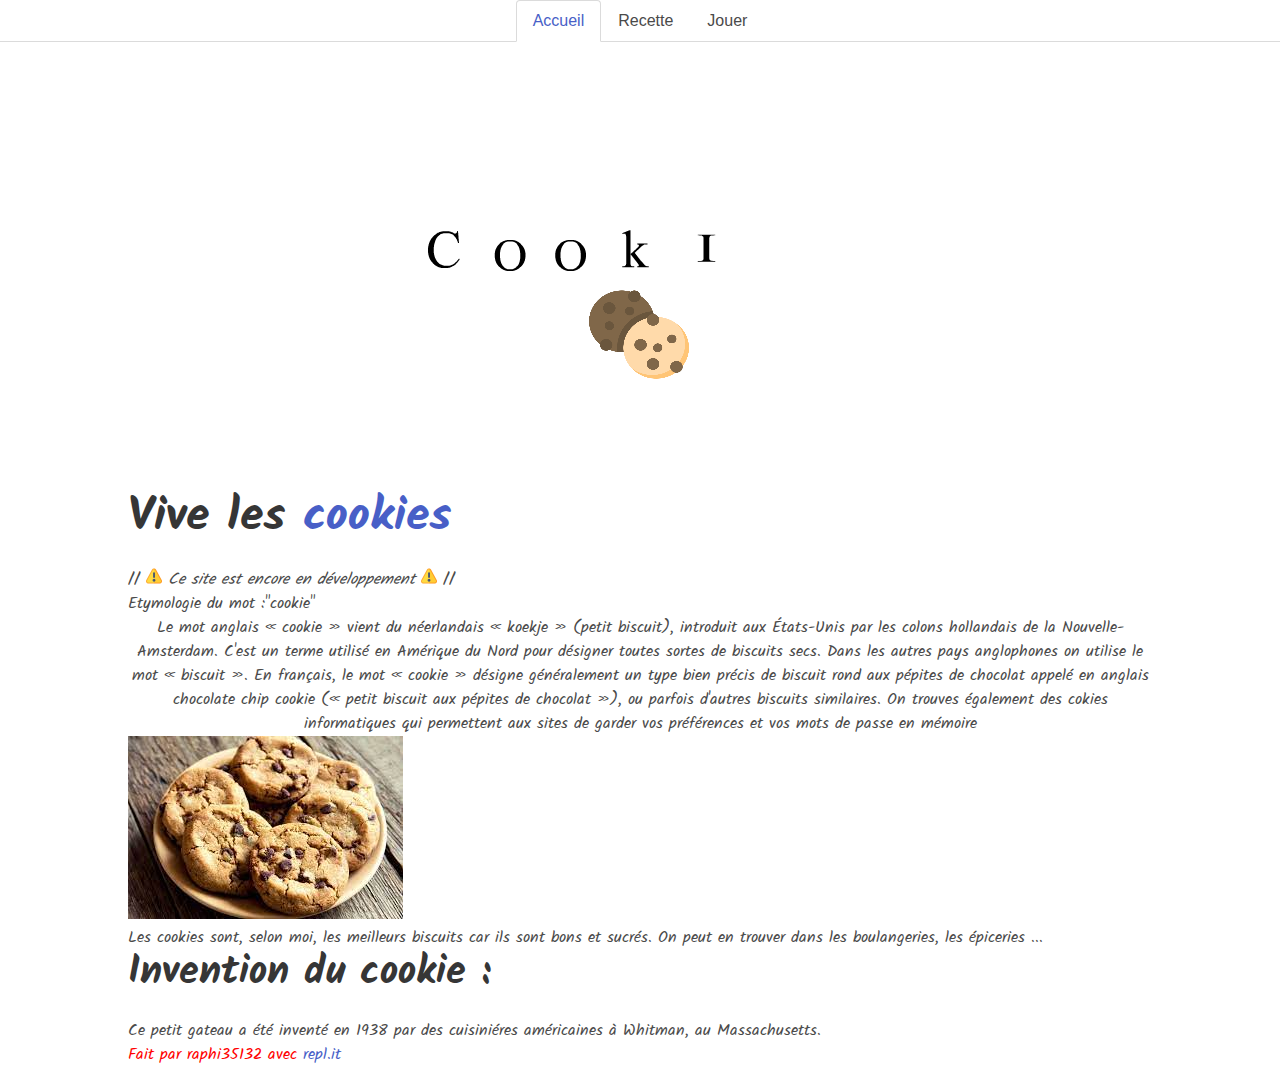
<file: index.html>
<!DOCTYPE html>
<html>

<head>
  <meta charset="utf-8">
  <meta name="viewport" content="width=device-width">
  <title>Les cookies</title>
  <link href="bulma.css" rel="stylesheet" type="text/css">
  <!--<link href="style.css" rel="stylesheet" type="text/css">-->

</head>

<body style="flex-direction: column;">
  <script src="cookies.js"></script>
  <header>
    <div class="tabs is-centered is-boxed">
      <ul>
        <li class="is-active"><a href="index.html">Accueil</a></li>
        <li><a href="recette_cookie.html">Recette</a></li>
        <li><a href="jeux.html">Jouer</a></li>
      </ul>
    </div>
  </header>
  <div style="margin : auto; width : 80%" ;>

    <img id="cookie" src="cookie.gif" alt="Fait par raphi35132" style="display : block; margin : auto;" class="mb-6">
    <h1 class="title is-1">Vive les <a href="https://fr.wikipedia.org/wiki/Cookie_(cuisine)">cookies</a></h1>
    <h4> // <img / src="images/warning.png" alt="Image" height="16" width="16"> <i>Ce site est encore en développement
      </i> <img / src="images/warning.png" alt="Image" height="16" width="16"> // </h4>
    <h2> Etymologie du mot :"cookie"</h2>
    <p class="has-text-centered" style="display : block; margin : auto;">
      Le mot anglais « cookie » vient du néerlandais « koekje » (petit biscuit), introduit aux États-Unis par les colons
      hollandais de la Nouvelle-Amsterdam. C'est un terme utilisé en Amérique du Nord pour désigner toutes sortes de
      biscuits secs. Dans les autres pays anglophones on utilise le mot « biscuit ». En français, le mot « cookie »
      désigne généralement un type bien précis de biscuit rond aux pépites de chocolat appelé en anglais chocolate chip
      cookie (« petit biscuit aux pépites de chocolat »), ou parfois d'autres biscuits similaires. On trouves également
      des cokies informatiques qui permettent aux sites de garder vos préférences et vos mots de passe en mémoire</p>
    <span><a href="https://www.750g.com/cookies-aux-pepites-de-chocolat-r89377.htm"><img src="images/cookie.jpg"
          alt="cookie" class="ligne" id="cookies"></a>

    </span>
    <p>Les cookies sont, selon moi, les meilleurs biscuits car ils sont bons et sucrés. On peut en trouver dans les
      boulangeries, les épiceries ...</p>
    <h2 class="title is-2">Invention du cookie :</h2>
    <p>Ce petit gateau a été inventé en 1938 par des cuisiniéres américaines à Whitman, au Massachusetts.</p>
    <p>
      <FONT color=#ff0000>Fait par raphi35132 avec <a href="https://replit.com/"> repl.it </a> </FONT><BR>
    </p>

  </div>
</body>

</html>
</file>
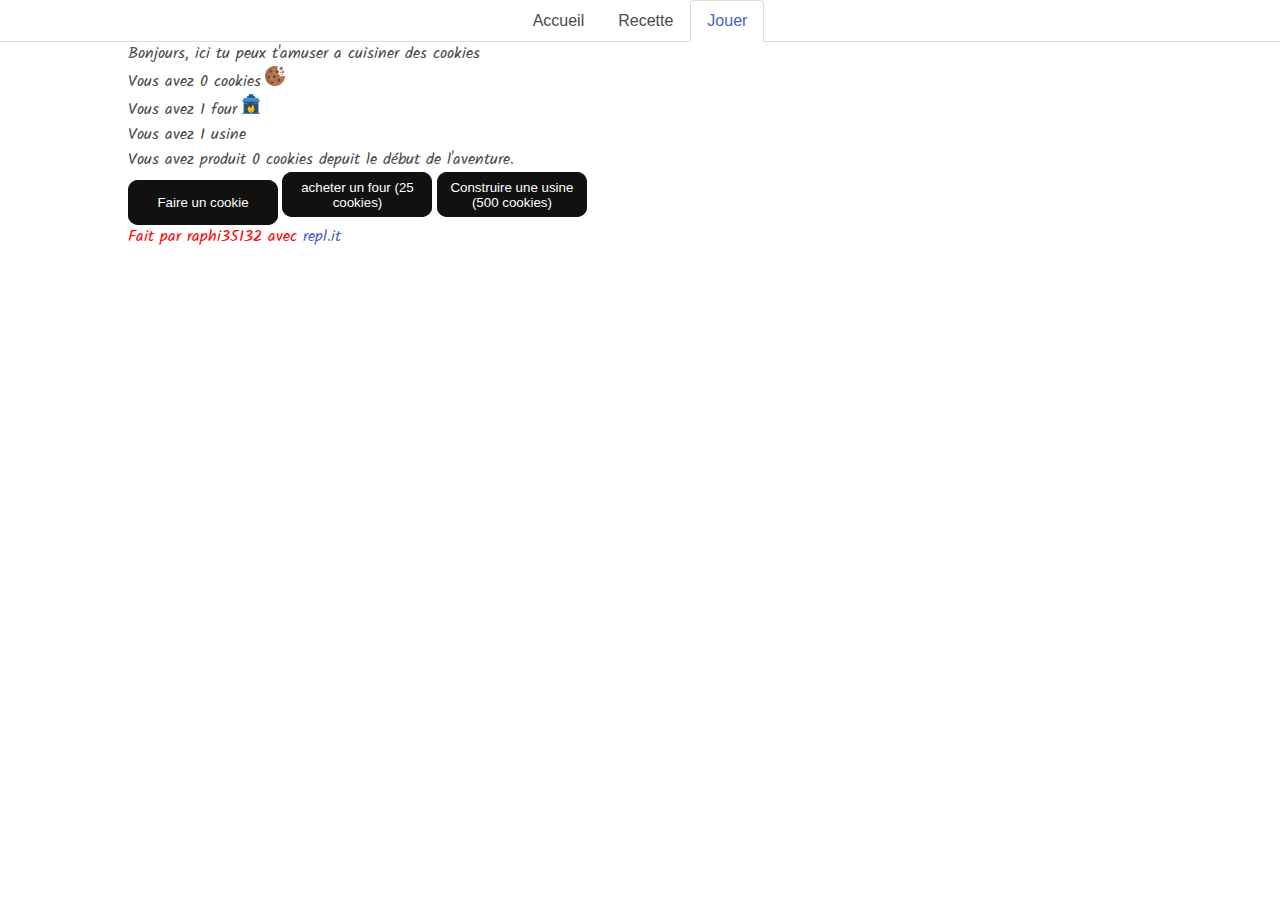
<file: jeux.html>
<!DOCTYPE html>
<html>

<head>
  <meta charset="utf-8">
  <meta name="viewport" content="width=device-width">
  <title>Les cookies</title>
  <link href="bulma.css" rel="stylesheet" type="text/css">
  <!--<link href="style.css" rel="stylesheet" type="text/css">-->
</head>

<body style="flex-direction: column;">

  <header>
    <div class="tabs is-centered is-boxed">
      <ul>
        <li><a href="index.html">Accueil</a></li>
        <li><a href="recette_cookie.html">Recette</a></li>
        <li class="is-active"><a href="jeux.html">Jouer</a></li>
      </ul>
    </div>
  </header>
  <script src="cookies.js"></script>
  <div style="margin : auto; width : 80%" ;>
    <p>Bonjours, ici tu peux t'amuser a cuisiner des cookies</p>
    <div>
      <p id="nbcookies" , style="display: inline-flex;">Vous avez 0 cookies</p>
      <img src="images/cookies.png" , class="emoji">
    </div>
    <div>
      <p id="fours" , style="display: inline-flex;">Vous avez 1 four</p>
      <img src="images/fire-place.png" , class="emoji">
    </div>
    <div>
         <p id="usines", style="display:inline-flex";>
            Vous avez 1 usine
         </p>
         
    </div>
    <div>
         <p id="compteur",class="transparent", style="display:inline-flex";>
            Vous avez produit 0 cookies depuit le début de l'aventure. 
         </p>
         
    </div>
      
    <button onclick="cookiesFunc()" , class="glow-on-hover">Faire un cookie</button>
    <button onclick="cuire()" , class="glow-on-hover">acheter un four (25 cookies)</button>
    <button onclick="construire()", class="glow-on-hover">Construire une usine (500 cookies) </button>
    <p>
      <FONT color=#ff0000>Fait par raphi35132 avec <a href="https://replit.com/"> repl.it </a> </FONT><BR>
    </p>
  </div>
</body>

</html>
</file>
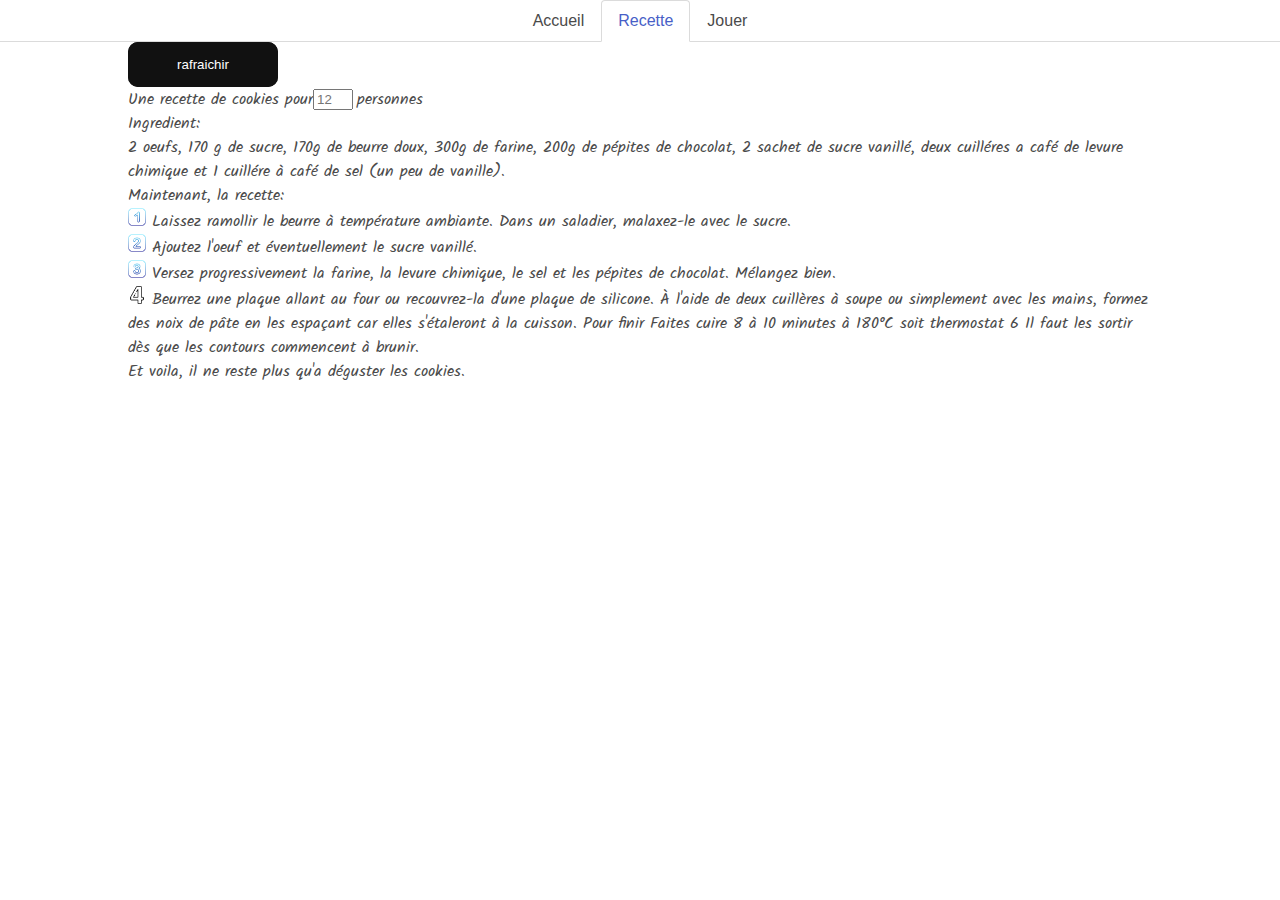
<file: recette_cookie.html>
<!DOCTYPE html>
<html style="height:100%;">

<head>
  <meta charset="utf-8">
  <meta name="viewport" content="width=device-width">
  <link href="bulma.css" rel="stylesheet" type="text/css" />
  <title>une recette de cookie</title>

</head>

<body style="flex-direction: column;">
  <script type="text/javascript" src="reload_recette.js">
  </script>
  <header>
    <div class="tabs is-centered is-boxed">
      <ul>
        <li><a href="index.html">Accueil</a></li>
        <li class="is-active"><a href="recette_cookie.html">Recette</a></li>
        <li><a href="jeux.html">Jouer</a></li>
      </ul>
    </div>
  </header>
  <div style="margin : auto; width : 80%" ;>
    <button type="button" onclick="reload_recette()" , class="glow-on-hover">rafraichir</button>
    <div>
      <h1 style="display: inline-flex;"> Une recette de cookies pour </h1><input type="text" placeholder="12"
        id="personnes" , style="max-width: 40px;">
      <h1 style="display: inline-flex;"> personnes</h1>
    </div>
    <p id="texte">Ingredient:</br> 2 oeufs, 170 g de sucre, 170g de beurre doux, 300g de farine, 200g de pépites de
      chocolat, 2 sachet de sucre vanillé, deux cuilléres a café de levure chimique et 1 cuillére à café de sel (un peu
      de vanille).</p>
    <p>Maintenant, la recette:</br>
      <img / src="images/number/numero-1.png" alt="Image" height="18" width="18"> Laissez ramollir le beurre à
      température ambiante. Dans un saladier, malaxez-le avec le sucre.</br>
      <img / src="images/number/numero-2.png" alt="Image" height="18" width="18"> Ajoutez l'oeuf et éventuellement le
      sucre vanillé.</br>
      <img / src="images/number/numero-3.png" alt="Image" height="18" width="18"> Versez progressivement la farine, la
      levure chimique, le sel et les pépites de chocolat. Mélangez bien.</br>
      <img / src="images/number/4.png" alt="Image" height="18" width="18"> Beurrez une plaque allant au four ou
      recouvrez-la d'une plaque de silicone. À l'aide de deux cuillères à soupe ou simplement avec les mains, formez des
      noix de pâte en les espaçant car elles s'étaleront à la cuisson.
      Pour finir
      Faites cuire 8 à 10 minutes à 180°C soit thermostat 6 Il faut les sortir dès que les contours commencent à
      brunir.</br>

      Et voila, il ne reste plus qu'a déguster les cookies.
    </p>
  </div>
</body>

</html>
</file>
